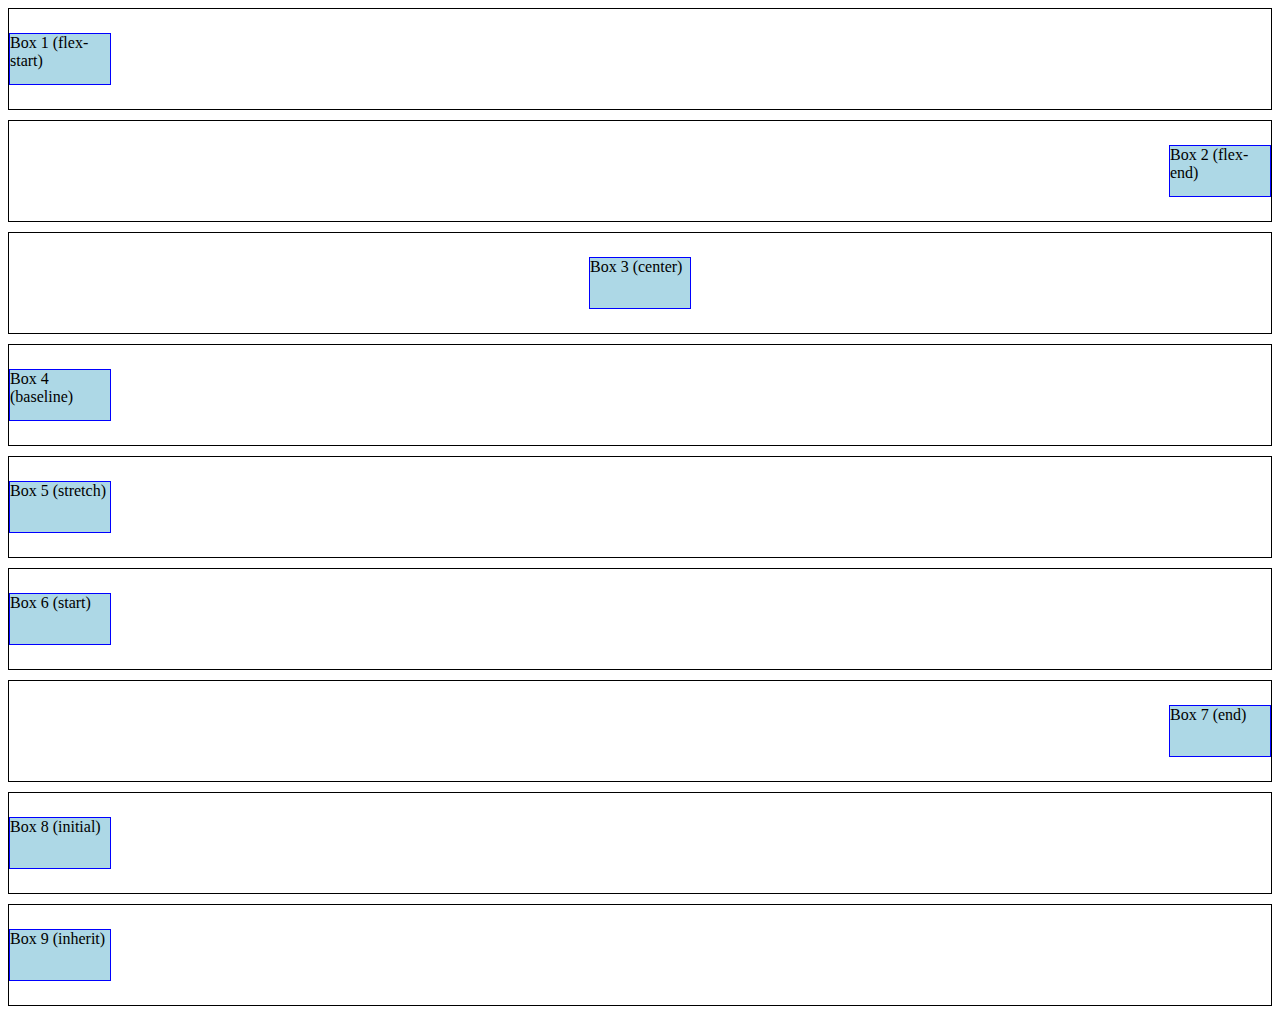
<file: Align Self Examples/index.html>
<!DOCTYPE html>
<html lang="en">

<head>
    <meta charset="UTF-8">
    <meta name="viewport" content="width=device-width, initial-scale=1.0">
    <title>Align Self Examples</title>
    <link rel="stylesheet" href="style.css">
</head>

<body>

    <div class="container">
        <div class="box" style="align-self: flex-start;">Box 1 (flex-start)</div>
      </div>
      
      <div class="container">
        <div class="box" style="align-self: flex-end;">Box 2 (flex-end)</div>
      </div>
      
      <div class="container">
        <div class="box" style="align-self: center;">Box 3 (center)</div>
      </div>
      
      <div class="container">
        <div class="box" style="align-self: baseline;">Box 4 (baseline)</div>
      </div>
      
      <div class="container">
        <div class="box" style="align-self: stretch;">Box 5 (stretch)</div>
      </div>
      
      <div class="container">
        <div class="box" style="align-self: start;">Box 6 (start)</div>
      </div>
      
      <div class="container">
        <div class="box" style="align-self: end;">Box 7 (end)</div>
      </div>
      
      <div class="container">
        <div class="box" style="align-self: initial;">Box 8 (initial)</div>
      </div>
      
      <div class="container">
        <div class="box" style="align-self: inherit;">Box 9 (inherit)</div>
      </div>      

</body>

</html>
</file>
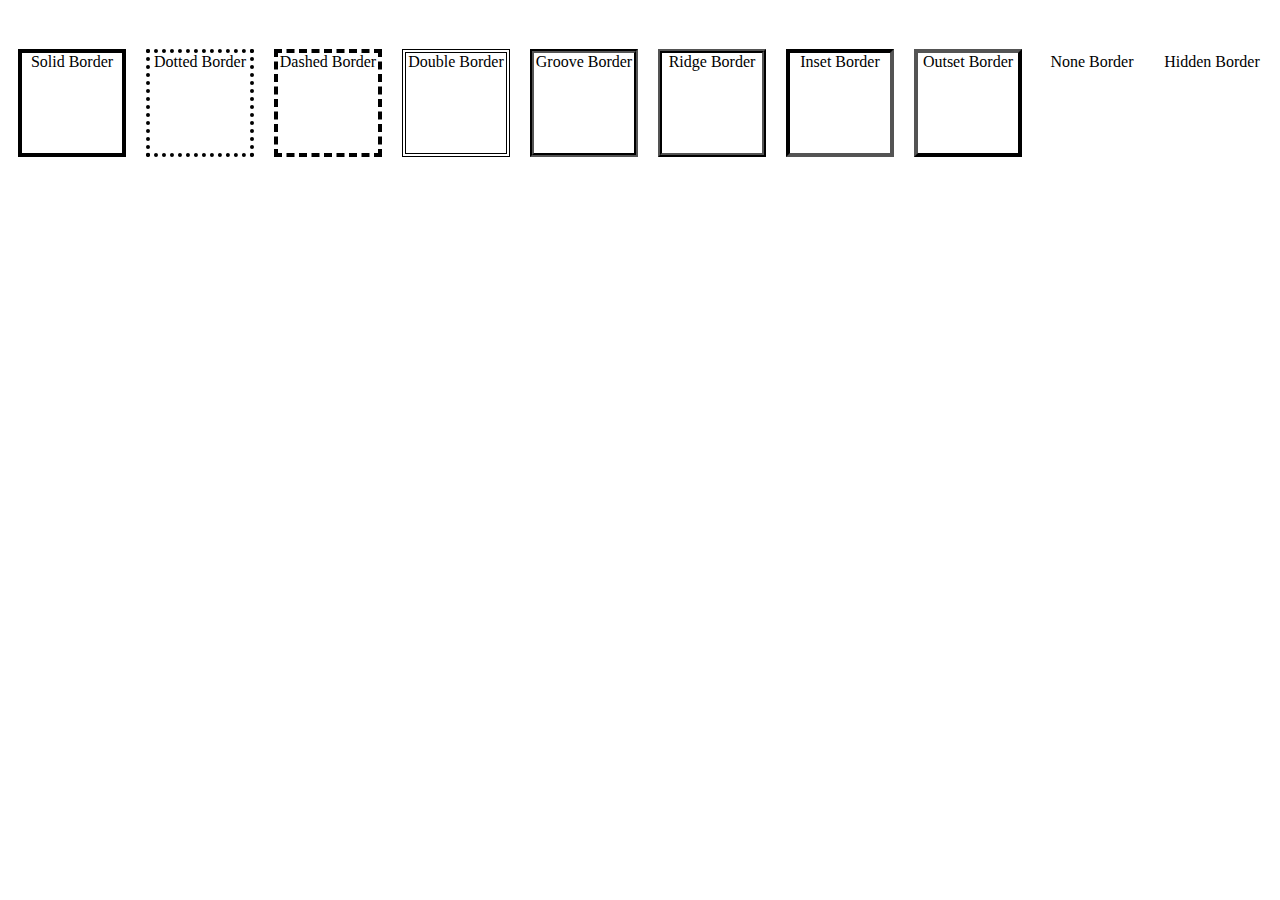
<file: Border Examples/index.html>
<!DOCTYPE html>
<html lang="en">

<head>
    <meta charset="UTF-8">
    <meta name="viewport" content="width=device-width, initial-scale=1.0">
    <title>Border Examples</title>
    <link rel="stylesheet" href="style.css">
</head>

<div class="border-container">
    <div class="border-style solid">Solid Border</div>
    <div class="border-style dotted">Dotted Border</div>
    <div class="border-style dashed">Dashed Border</div>
    <div class="border-style double">Double Border</div>
    <div class="border-style groove">Groove Border</div>
    <div class="border-style ridge">Ridge Border</div>
    <div class="border-style inset">Inset Border</div>
    <div class="border-style outset">Outset Border</div>
    <div class="border-style none">None Border</div>
    <div class="border-style hidden">Hidden Border</div>
</div>

<body>

</body>

</html>
</file>
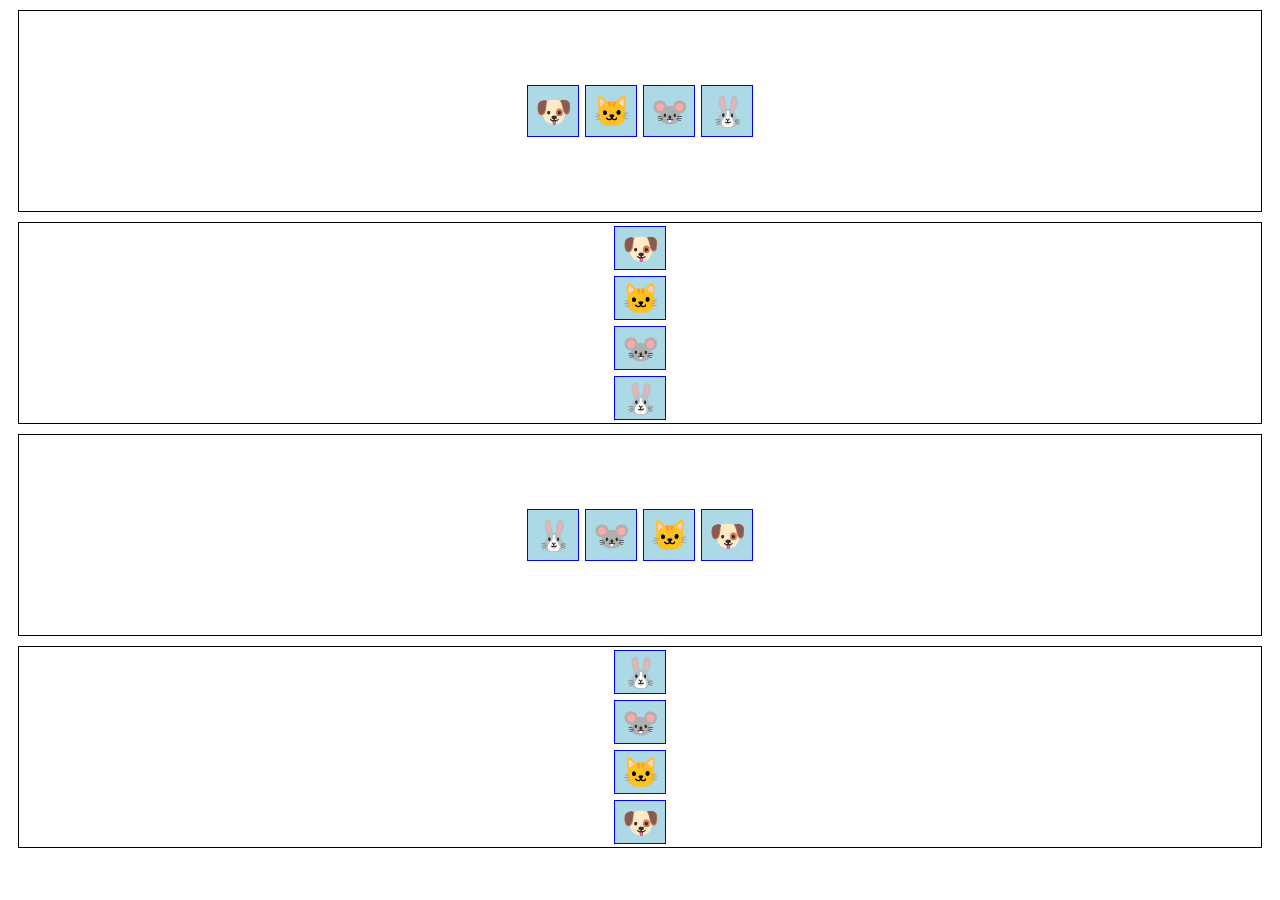
<file: Flex Direction Examples/index.html>
<!DOCTYPE html>
<html lang="en">

<head>
    <meta charset="UTF-8">
    <meta name="viewport" content="width=device-width, initial-scale=1.0">
    <title>Flex Direction Examples</title>
    <link rel="stylesheet" href="style.css">
</head>

<body>

    <div class="flex-container row">
        <div class="box">🐶</div>
        <div class="box">🐱</div>
        <div class="box">🐭</div>
        <div class="box">🐰</div>
    </div>

    <div class="flex-container column">
        <div class="box">🐶</div>
        <div class="box">🐱</div>
        <div class="box">🐭</div>
        <div class="box">🐰</div>
    </div>

    <div class="flex-container row-reverse">
        <div class="box">🐶</div>
        <div class="box">🐱</div>
        <div class="box">🐭</div>
        <div class="box">🐰</div>
    </div>

    <div class="flex-container column-reverse">
        <div class="box">🐶</div>
        <div class="box">🐱</div>
        <div class="box">🐭</div>
        <div class="box">🐰</div>
    </div>
    
</body>

</html>
</file>
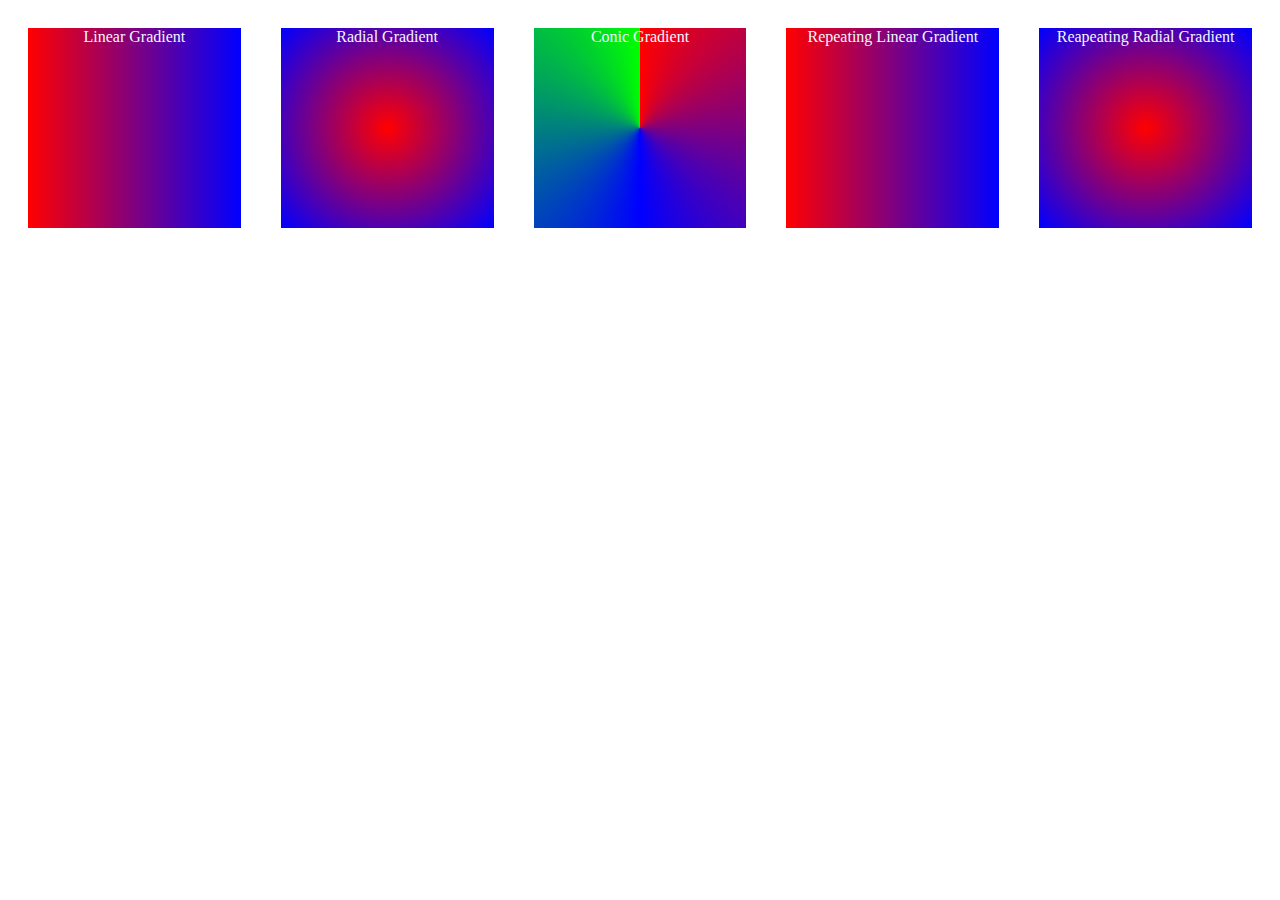
<file: Gradient Examples/index.html>
<!DOCTYPE html>
<html lang="en">

<head>
    <meta charset="UTF-8">
    <meta name="viewport" content="width=device-width, initial-scale=1.0">
    <title>Gradient Examples</title>
    <link rel="stylesheet" href="style.css">
</head>

<body>

    <div class="gradient-box linear-gradient">Linear Gradient</div>
    <div class="gradient-box radial-gradient">Radial Gradient</div>
    <div class="gradient-box conic-gradient">Conic Gradient</div>
    <div class="gradient-box repeating-linear-gradient">Repeating Linear Gradient</div>
    <div class="gradient-box repeating-radial-gradient">Reapeating Radial Gradient</div>

</body>

</body>

</html>
</file>
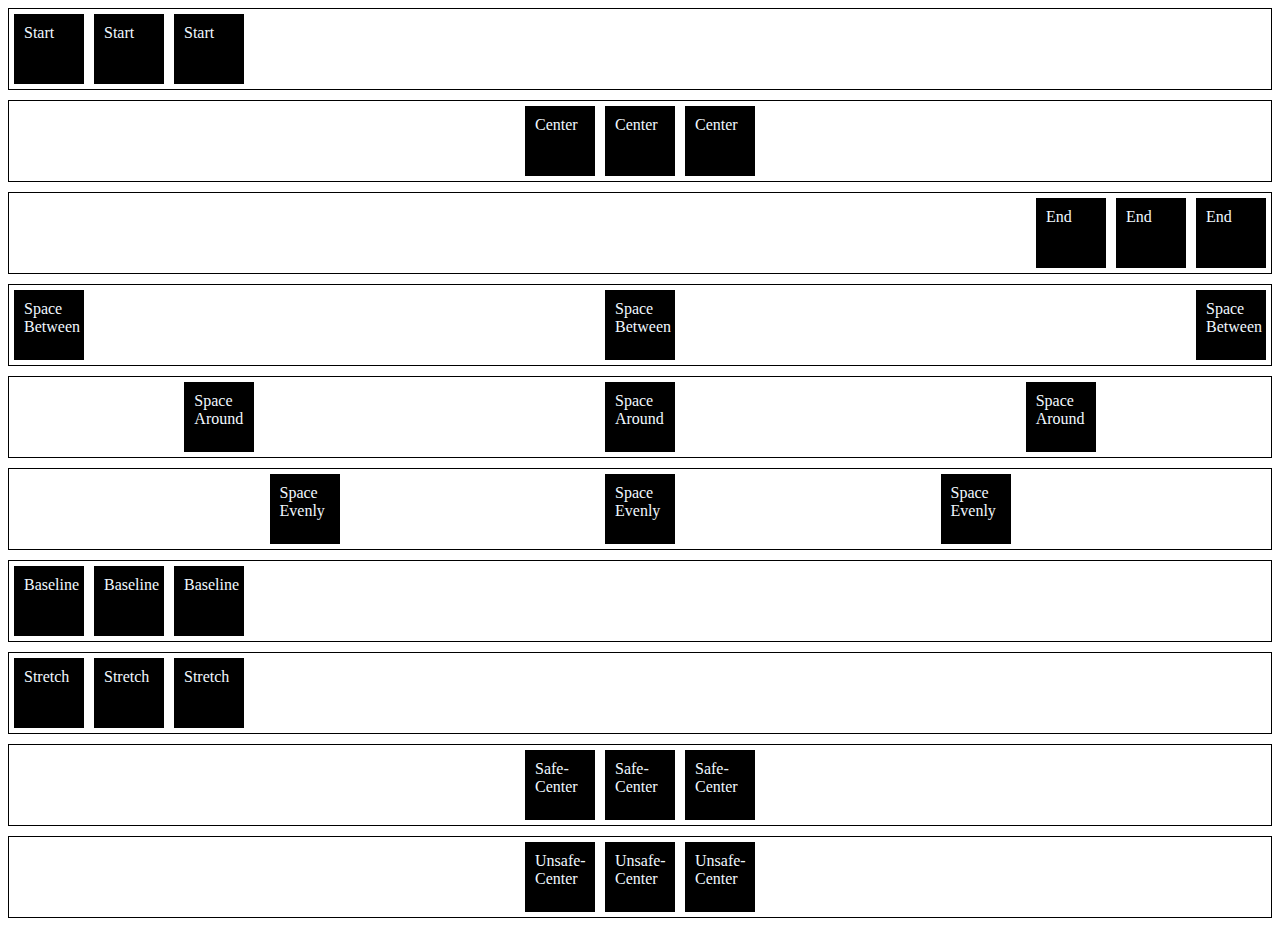
<file: Justify Content Examples/index.html>
<!DOCTYPE html>
<html lang="en">

<head>
    <meta charset="UTF-8">
    <meta name="viewport" content="width=device-width, initial-scale=1.0">
    <title>Justify Content Examples</title>
    <link rel="stylesheet" href="style.css">
</head>

<body>

    <div class="justify-content-container start">
        <div class="box">Start</div>
        <div class="box">Start</div>
        <div class="box">Start</div>
    </div>
    <div class="justify-content-container center">
        <div class="box">Center</div>
        <div class="box">Center</div>
        <div class="box">Center</div>
    </div>
    <div class="justify-content-container end">
        <div class="box">End</div>
        <div class="box">End</div>
        <div class="box">End</div>
    </div>
    <div class="justify-content-container space-between">
        <div class="box">Space Between</div>
        <div class="box">Space Between</div>
        <div class="box">Space Between</div>
    </div>
    <div class="justify-content-container space-around">
        <div class="box">Space Around</div>
        <div class="box">Space Around</div>
        <div class="box">Space Around</div>
    </div>
    <div class="justify-content-container space-evenly">
        <div class="box">Space Evenly</div>
        <div class="box">Space Evenly</div>
        <div class="box">Space Evenly</div>
    </div>
    <div class="justify-content-container baseline">
        <div class="box">Baseline</div>
        <div class="box">Baseline</div>
        <div class="box">Baseline</div>
    </div>
    <div class="justify-content-container stretch">
        <div class="box">Stretch</div>
        <div class="box">Stretch</div>
        <div class="box">Stretch</div>
    </div>
    <div class="justify-content-container safe-center">
        <div class="box">Safe-Center</div>
        <div class="box">Safe-Center</div>
        <div class="box">Safe-Center</div>
    </div>
    <div class="justify-content-container unsafe-center">
        <div class="box">Unsafe-Center</div>
        <div class="box">Unsafe-Center</div>
        <div class="box">Unsafe-Center</div>
    </div>

</body>

</html>
</file>
<file: Align Self Examples/style.css>
.container {
    display: flex;
    flex-direction: column;
    height: 100px;
    justify-content: center;
    margin-bottom: 10px;
    border: solid 1px black;
  }
  
  .box {
    width: 100px;
    height: 50px;
    background-color: lightblue;
    border: 1px solid blue;
  }
</file>
<file: Border Examples/style.css>
.border-container {
    display: flex;
    justify-content: space-around;
    align-items: center;
    text-align: center;
    height: 200px;
}

.border-style {
    width: 100px;
    height: 100px;
    margin-bottom: 10px;
}

.solid {
    border: 4px solid black;
}

.dotted {
    border: 4px dotted black;
}

.dashed {
    border: 4px dashed black;
}

.double {
    border: 4px double black;
}

.groove {
    border: 4px groove black;
}

.ridge {
    border: 4px ridge black;
}

.inset {
    border: 4px inset black;
}

.outset {
    border: 4px outset black;
}

.none {
    border: none;
}

.hidden {
    border: hidden;
}
</file>
<file: Flex Direction Examples/style.css>
.flex-container {
    display: flex;
    justify-content: center;
    align-items: center;
    height: 200px;
    border: 1px solid black;
    margin: 10px;
}

.box {
    width: 50px;
    height: 50px;
    background-color: lightblue;
    border: 1px solid blue;
    display: flex;
    justify-content: center;
    align-items: center;
    font-size: 30px;
    margin: 3px;
}

.row {
    flex-direction: row;
}

.column {
    flex-direction: column;
}

.row-reverse {
    flex-direction: row-reverse;
}

.column-reverse {
    flex-direction: column-reverse;
}
</file>
<file: Gradient Examples/style.css>
body {
    display: flex;
    flex-direction: row;
}

.gradient-box {
    width: 400px;
    height: 200px;
    margin: 20px;
    text-align: center;
    color: aliceblue;
}

.linear-gradient {
    background: linear-gradient(to right, #ff0000, #0000ff);
}

.radial-gradient {
    background: radial-gradient(circle, #ff0000, #0000ff);
}

.conic-gradient {
    background: conic-gradient(#ff0000, #0000ff, #00ff00);
}

.repeating-linear-gradient {
    background: repeating-linear-gradient(to right, #ff0000, #0000ff);
}

.repeating-radial-gradient {
    background: repeating-radial-gradient(circle, #ff0000, #0000ff);
}
</file>
<file: Justify Content Examples/style.css>
.justify-content-container {
    display: flex;
    justify-content: flex-start;
    align-items: center;
    height: auto;
    margin-bottom: 20px;
    color : aliceblue;
    border: 1px solid black;
    margin-bottom: 10px;
}

.box {
    margin: 5px;
    padding: 10px;
    width: 50px;
    height: 50px;
    background-color: #000;
}

.start {
    justify-content: flex-start;
}

.center {
    justify-content: center;
}

.end {
    justify-content: flex-end;
}

.space-between {
    justify-content: space-between;
}

.space-around {
    justify-content: space-around;
}

.space-evenly {
    justify-content: space-evenly;
}

.baseline {
    justify-content: baseline;
}

.stretch {
    justify-content: stretch;
}

.safe-center {
    justify-content: safe center;
}

.unsafe-center {
    justify-content: unsafe center;
}
</file>
